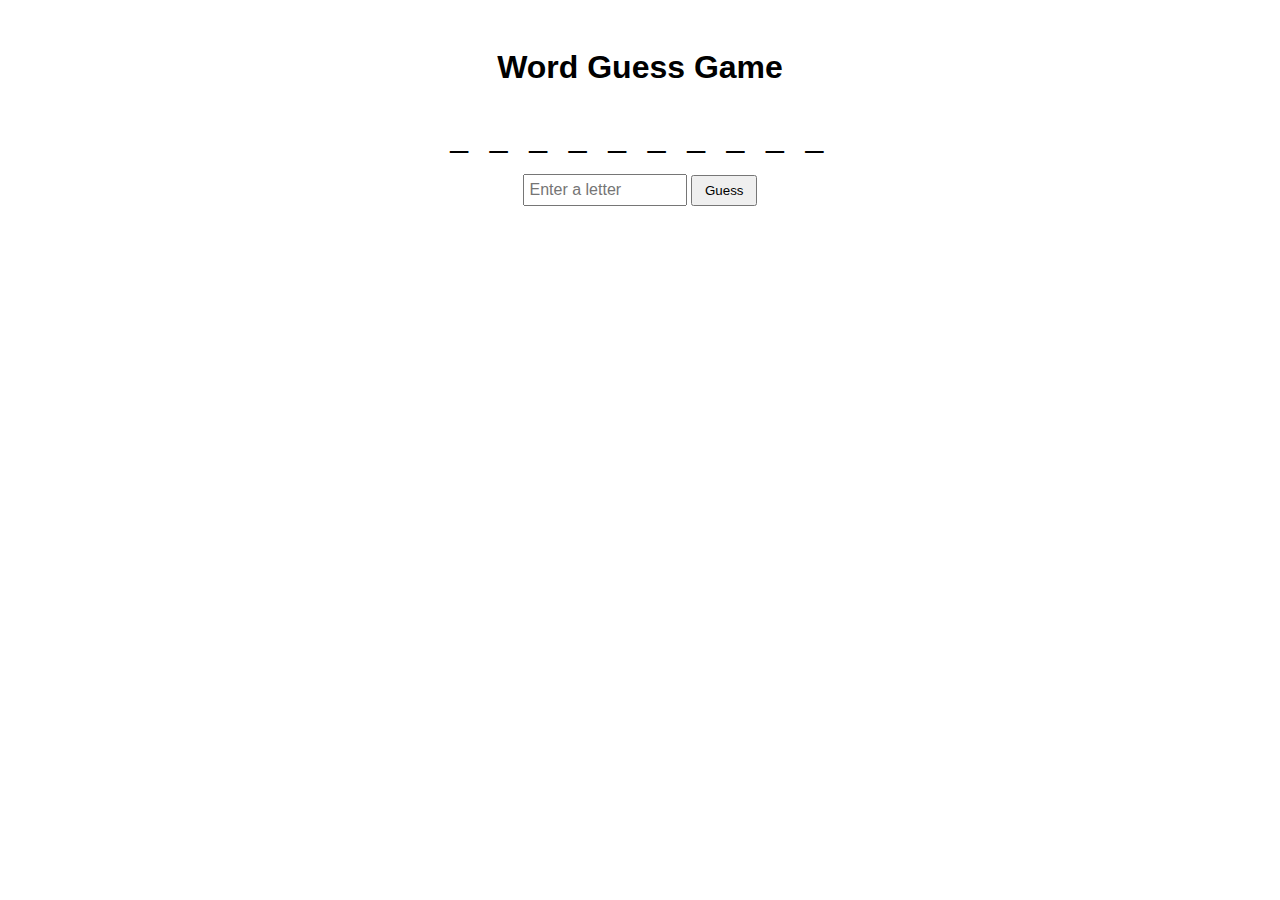
<file: index.html>
<!DOCTYPE html>
<html lang="en">
<head>
    <meta charset="UTF-8">
    <meta name="viewport" content="width=device-width, initial-scale=1.0">
    <title>Word Guess Game</title>
    <link rel="stylesheet" href="style.css">
</head>
<body>
    <h1>Word Guess Game</h1>
    <div id="game">
        <p id="wordDisplay">Loading...</p>
        <input type="text" id="guessInput" maxlength="1" placeholder="Enter a letter" />
        <button id="guessButton">Guess</button>
        <p id="message"></p>
    </div>
    <script src="script.js"></script>
</body>
</html>
</file>
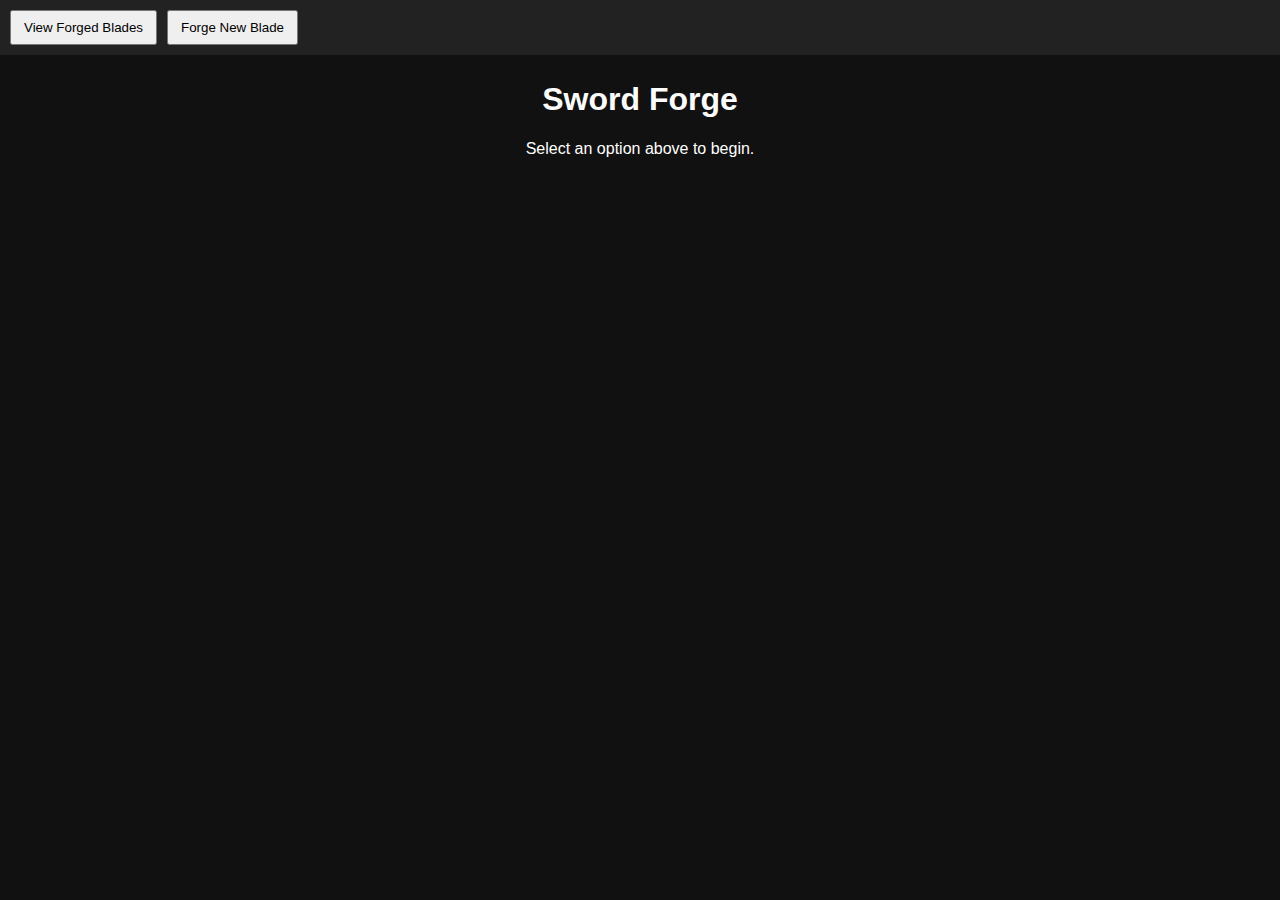
<file: forge_menu/index.html>
<!DOCTYPE html>
<html lang="en">
<head>
<meta charset="UTF-8">
<meta name="viewport" content="width=device-width, initial-scale=1.0">
<title>Sword Forge Pomodoro</title>
<style>
    body {
        margin: 0;
        font-family: Arial, sans-serif;
        background: #111;
        color: #fff;
        text-align: center;
    }
    #menuBar {
        position: fixed;
        top: 0;
        left: 0;
        width: 100%;
        background: #222;
        padding: 10px;
        display: flex;
        gap: 10px;
        z-index: 10;
    }
    #content { padding-top: 60px; }
    button { padding: 8px 12px; }
    .hidden { display: none; }
    #timer { font-size: 3em; margin: 20px 0; }
    #forgeArea { font-size: 2em; margin-top: 40px; }
</style>
</head>
<body>
    <div id="menuBar">
        <button id="viewBladesBtn">View Forged Blades</button>
        <button id="forgeNewBtn">Forge New Blade</button>
    </div>
    <div id="content">
        <div id="mainMenu">
            <h1>Sword Forge</h1>
            <p>Select an option above to begin.</p>
        </div>
        <div id="bladeList" class="hidden">
            <h2>Forged Blades</h2>
            <ul id="blades"></ul>
            <button class="backBtn">Back to Menu</button>
        </div>
        <div id="setupView" class="hidden">
            <h2>Forge Setup</h2>
            <div>
                <label>Work Duration (min) <input type="number" id="workInput" value="25" min="1"></label>
            </div>
            <div>
                <label>Number of Cycles <input type="number" id="cycleInput" value="1" min="1"></label>
            </div>
            <div>
                <label>Break Duration (min) <input type="number" id="breakInput" value="5" min="1"></label>
            </div>
            <button id="beginBtn">Begin Forging</button>
            <button class="backBtn">Back to Menu</button>
        </div>
        <div id="forgeSession" class="hidden">
            <div id="forgeArea"></div>
            <div id="timer">00:00</div>
            <button id="reenterBtn" class="hidden">Re-enter Forge</button>
        </div>
        <div id="summaryView" class="hidden">
            <h2>Session Summary</h2>
            <p id="summaryText"></p>
            <div id="nameBlock" class="hidden">
                <input type="text" id="bladeName" placeholder="Blade Name">
                <button id="saveBladeBtn">Save Blade</button>
            </div>
            <button class="backBtn">Back to Menu</button>
        </div>
    </div>
<script>
// MENU SETUP
const viewBtn = document.getElementById('viewBladesBtn');
const forgeBtn = document.getElementById('forgeNewBtn');
const mainMenu = document.getElementById('mainMenu');
const bladeListView = document.getElementById('bladeList');
const setupView = document.getElementById('setupView');
const sessionView = document.getElementById('forgeSession');
const summaryView = document.getElementById('summaryView');
const backBtns = document.querySelectorAll('.backBtn');
const bladesUL = document.getElementById('blades');

const workInput = document.getElementById('workInput');
const cycleInput = document.getElementById('cycleInput');
const breakInput = document.getElementById('breakInput');
const beginBtn = document.getElementById('beginBtn');
const timerDisplay = document.getElementById('timer');
const forgeArea = document.getElementById('forgeArea');
const reenterBtn = document.getElementById('reenterBtn');
const summaryText = document.getElementById('summaryText');
const nameBlock = document.getElementById('nameBlock');
const bladeNameInput = document.getElementById('bladeName');
const saveBladeBtn = document.getElementById('saveBladeBtn');

let forgedBlades = [];
let workSeconds = 0;
let breakSeconds = 0;
let cycles = 0;
let currentCycle = 0;
let state = 'idle';
let remaining = 0;
let workInterval = null;
let breakInterval = null;
let warpInterval = null;
let warpElapsed = 0;
let offWork = 0;
let offBreak = 0;
let breakStart = 0;

function show(view) {
    mainMenu.classList.add('hidden');
    bladeListView.classList.add('hidden');
    setupView.classList.add('hidden');
    sessionView.classList.add('hidden');
    summaryView.classList.add('hidden');
    view.classList.remove('hidden');
}

viewBtn.onclick = () => {
    bladesUL.innerHTML = forgedBlades.map(b => `<li>${b}</li>`).join('') || '<li>No blades yet.</li>';
    show(bladeListView);
};

forgeBtn.onclick = () => show(setupView);

backBtns.forEach(btn => btn.onclick = () => show(mainMenu));

beginBtn.onclick = () => {
    workSeconds = parseInt(workInput.value, 10) * 60;
    breakSeconds = parseInt(breakInput.value, 10) * 60;
    cycles = parseInt(cycleInput.value, 10);
    if (!workSeconds || !breakSeconds || !cycles) return;
    offWork = 0;
    offBreak = 0;
    currentCycle = 1;
    startWork();
};

saveBladeBtn.onclick = () => {
    const name = bladeNameInput.value.trim() || `Blade ${forgedBlades.length + 1}`;
    forgedBlades.push(name);
    bladeNameInput.value = '';
    show(mainMenu);
};

reenterBtn.onclick = () => {
    if (!document.fullscreenElement) document.documentElement.requestFullscreen();
};

function format(sec) {
    const m = String(Math.floor(sec / 60)).padStart(2, '0');
    const s = String(sec % 60).padStart(2, '0');
    return `${m}:${s}`;
}

// FULLSCREEN HANDLERS
document.addEventListener('fullscreenchange', () => {
    if (state === 'work') {
        if (!document.fullscreenElement) {
            if (!warpInterval) {
                warpElapsed = 0;
                warpInterval = setInterval(() => {
                    warpElapsed++;
                    if (warpElapsed >= remaining) {
                        failSession();
                    }
                }, 1000);
            }
        } else {
            if (warpInterval) {
                clearInterval(warpInterval);
                offWork += warpElapsed;
                warpInterval = null;
            }
        }
    } else if (state === 'break') {
        if (document.fullscreenElement) {
            clearInterval(breakInterval);
            offBreak += Math.round((Date.now() - breakStart) / 1000);
            if (currentCycle > cycles) {
                endSession(true);
            } else {
                startWork();
            }
        }
    }
});

// TIMER LOGIC
function startWork() {
    state = 'work';
    remaining = workSeconds;
    forgeArea.textContent = `Forge Cycle ${currentCycle}`;
    reenterBtn.classList.add('hidden');
    show(sessionView);
    if (!document.fullscreenElement) document.documentElement.requestFullscreen();
    timerDisplay.textContent = format(remaining);
    workInterval = setInterval(() => {
        remaining--;
        timerDisplay.textContent = format(remaining);
        if (remaining <= 0) {
            clearInterval(workInterval);
            startBreak();
        }
    }, 1000);
}

function startBreak() {
    state = 'break';
    remaining = breakSeconds;
    forgeArea.textContent = 'Break';
    reenterBtn.classList.remove('hidden');
    timerDisplay.textContent = format(remaining);
    if (document.fullscreenElement) document.exitFullscreen();
    breakStart = Date.now();
    breakInterval = setInterval(() => {
        remaining--;
        timerDisplay.textContent = format(remaining);
        if (remaining <= 0) {
            clearInterval(breakInterval);
            failSession();
        }
    }, 1000);
    currentCycle++;
}

function endSession(pass) {
    clearInterval(workInterval);
    clearInterval(breakInterval);
    clearInterval(warpInterval);
    if (document.fullscreenElement) document.exitFullscreen();
    state = 'summary';
    summaryText.innerHTML = `Outside work: ${offWork}s<br>Outside break: ${offBreak}s<br>` + (pass ? 'Blade Forged' : 'Blade Broken');
    if (pass) {
        nameBlock.classList.remove('hidden');
    } else {
        nameBlock.classList.add('hidden');
    }
    show(summaryView);
}

function failSession() {
    if (state === 'work' && warpInterval) offWork += warpElapsed;
    if (state === 'break') offBreak += Math.round((Date.now() - breakStart) / 1000);
    endSession(false);
}

</script>
</body>
</html>
</file>
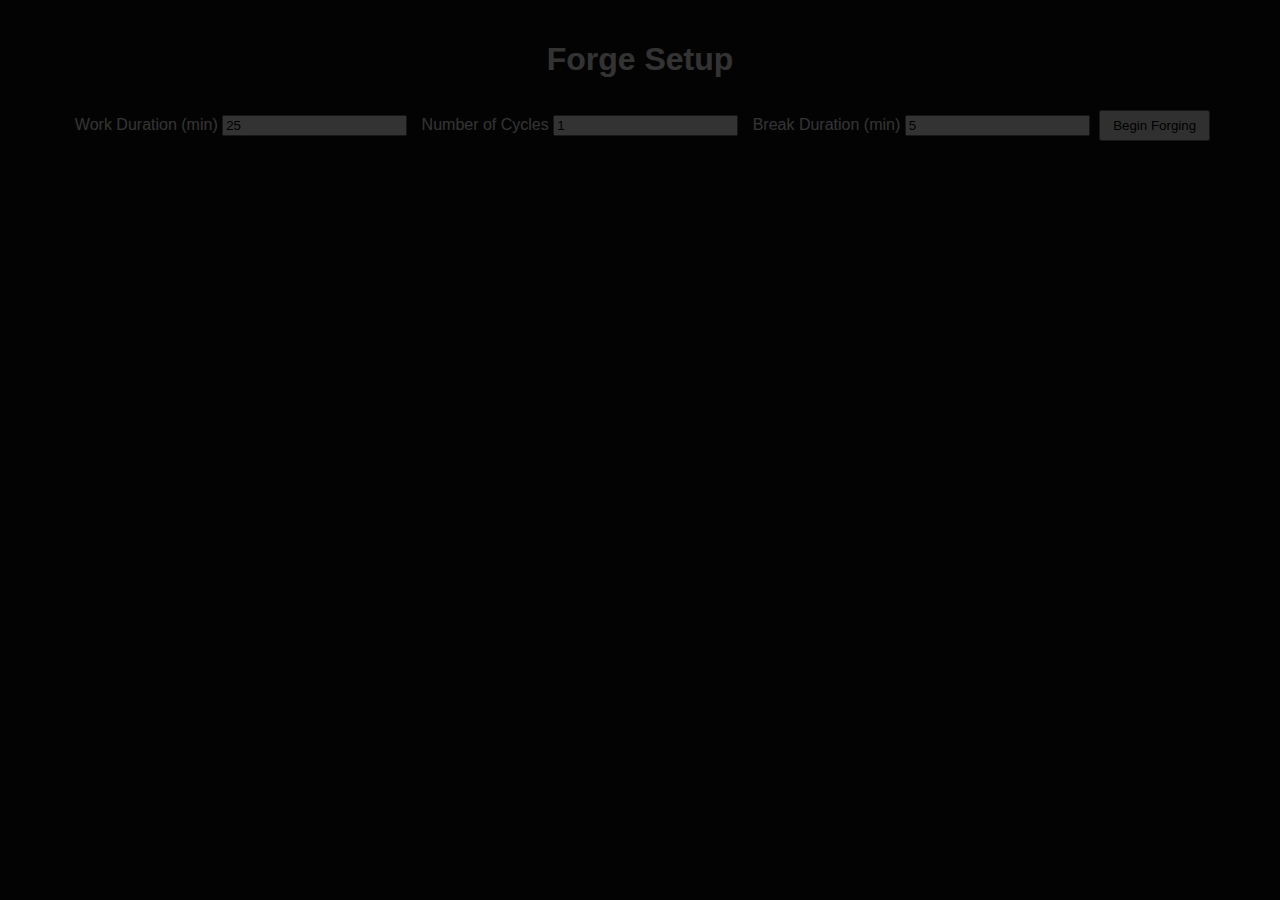
<file: forge_pomodoro.html>
<!DOCTYPE html>
<html lang="en">
<head>
<meta charset="UTF-8">
<meta name="viewport" content="width=device-width, initial-scale=1.0">
<title>Sword Forge Pomodoro</title>
<link rel="stylesheet" href="style.css">
</head>
<body class="forge">
<div id="setup">
    <h1>Forge Setup</h1>
    <label>Work Duration (min) <input type="number" id="workInput" value="25" min="1"></label>
    <label>Number of Cycles <input type="number" id="cycleInput" value="1" min="1"></label>
    <label>Break Duration (min) <input type="number" id="breakInput" value="5" min="1"></label>
    <button id="startBtn">Begin Forging</button>
</div>
<div id="session" class="hidden">
    <h1 id="phaseHeader">Forge</h1>
    <div id="timer">00:00</div>
    <div id="forgeGlow" class="hidden"></div>
    <div id="coolMist" class="hidden"></div>
    <div id="cracks" class="hidden">
        <svg viewBox="0 0 100 100">
            <polyline points="10,10 50,40 20,70 80,90" />
            <polyline points="70,10 40,60 90,70" />
        </svg>
    </div>
    <button id="quenchBtn" class="hidden">Begin Quench</button>
    <button id="reenterBtn" class="hidden">Re-enter Forge</button>
</div>
<div id="overlay" class="hidden">
    <div id="overlayText"></div>
    <div id="overlayCountdown"></div>
</div>
<div id="summary" class="hidden">
    <h2>Session Summary</h2>
    <p id="summaryText"></p>
    <button id="backBtn">Back to Menu</button>
</div>
<script>
const setup=document.getElementById('setup');
const session=document.getElementById('session');
const summary=document.getElementById('summary');
const phaseHeader=document.getElementById('phaseHeader');
const timerDisplay=document.getElementById('timer');
const quenchBtn=document.getElementById('quenchBtn');
const reenterBtn=document.getElementById('reenterBtn');
const overlay=document.getElementById('overlay');
const overlayText=document.getElementById('overlayText');
const overlayCount=document.getElementById('overlayCountdown');
const forgeGlow=document.getElementById('forgeGlow');
const coolMist=document.getElementById('coolMist');
const cracks=document.getElementById('cracks');
const workInput=document.getElementById('workInput');
const cycleInput=document.getElementById('cycleInput');
const breakInput=document.getElementById('breakInput');
const startBtn=document.getElementById('startBtn');
const summaryText=document.getElementById('summaryText');
const backBtn=document.getElementById('backBtn');

let workSec=0,breakSec=0,cycles=0,currentCycle=1;
let state='setup';
let mainTimer=null,overlayTimer=null,graceTimeout=null;
let remaining=0,overlayRemaining=0;
let offWork=0,offBreak=0;
let phaseStart=0;

function format(s){const m=String(Math.floor(s/60)).padStart(2,'0');const sec=String(s%60).padStart(2,'0');return `${m}:${sec}`;}
function show(el){setup.classList.add('hidden');session.classList.add('hidden');summary.classList.add('hidden');el.classList.remove('hidden');}
function showOverlay(msg){overlayText.textContent=msg;overlay.classList.remove('hidden');overlayCount.textContent=overlayRemaining;cracks.classList.remove('hidden');}
function hideOverlay(){overlay.classList.add('hidden');clearInterval(overlayTimer);overlayTimer=null;cracks.classList.add('hidden');}

startBtn.onclick=()=>{workSec=parseInt(workInput.value,10)*60;breakSec=parseInt(breakInput.value,10)*60;cycles=parseInt(cycleInput.value,10);if(!workSec||!breakSec||!cycles)return;offWork=0;offBreak=0;currentCycle=1;startWork();};
backBtn.onclick=()=>{show(setup);};

function startWork(){state='work';remaining=workSec;phaseHeader.textContent=`Forge Cycle ${currentCycle}`;quenchBtn.classList.add('hidden');reenterBtn.classList.add('hidden');forgeGlow.classList.remove('hidden');coolMist.classList.add('hidden');show(session);if(!document.fullscreenElement)document.documentElement.requestFullscreen();timerDisplay.textContent=format(remaining);mainTimer=setInterval(()=>{remaining--;timerDisplay.textContent=format(remaining);if(remaining<=0){clearInterval(mainTimer);if(currentCycle>=cycles){endSession(true);}else{startPreBreak();}}},1000);} 

function startPreBreak(){state='preBreak';phaseHeader.textContent='Forge Complete';quenchBtn.classList.remove('hidden');phaseStart=Date.now();graceTimeout=setTimeout(()=>{startOverheat();},30000);}

function startOverheat(){state='overheat';overlayRemaining=30;showOverlay('Sword is overheating');overlayTimer=setInterval(()=>{overlayRemaining--;overlayCount.textContent=overlayRemaining;if(overlayRemaining<=0){failSession();}},1000);}

quenchBtn.onclick=()=>{if(state==='preBreak'||state==='overheat'){offBreak+=Math.round((Date.now()-phaseStart)/1000);clearTimeout(graceTimeout);hideOverlay();quenchBtn.classList.add('hidden');if(document.fullscreenElement)document.exitFullscreen();startBreak();}}

function startBreak(){state='break';remaining=breakSec;phaseHeader.textContent='Quench';coolMist.classList.remove('hidden');forgeGlow.classList.add('hidden');timerDisplay.textContent=format(remaining);mainTimer=setInterval(()=>{remaining--;timerDisplay.textContent=format(remaining);if(remaining<=0){clearInterval(mainTimer);startPostBreak();}},1000);}

function startPostBreak(){state='postBreak';phaseHeader.textContent='Break Complete';coolMist.classList.add('hidden');reenterBtn.classList.remove('hidden');phaseStart=Date.now();graceTimeout=setTimeout(()=>{startWarp();},30000);}

function startWarp(){state='warp';overlayRemaining=30;showOverlay('Blade damage imminent');overlayTimer=setInterval(()=>{overlayRemaining--;overlayCount.textContent=overlayRemaining;if(overlayRemaining<=0){failSession();}},1000);}

reenterBtn.onclick=()=>{if(state==='postBreak'||state==='warp'){offBreak+=Math.round((Date.now()-phaseStart)/1000);clearTimeout(graceTimeout);hideOverlay();reenterBtn.classList.add('hidden');currentCycle++;forgeGlow.classList.remove('hidden');if(!document.fullscreenElement)document.documentElement.requestFullscreen();startWork();}}

document.addEventListener('fullscreenchange',()=>{if(state==='work'&& !document.fullscreenElement){startFreeze();}else if(state==='freeze'&&document.fullscreenElement){stopFreeze();}});

function startFreeze(){state='freeze';overlayRemaining=30;showOverlay('The sword is going cold');forgeGlow.classList.add('hidden');overlayTimer=setInterval(()=>{overlayRemaining--;overlayCount.textContent=overlayRemaining;offWork++;if(overlayRemaining<=0){failSession();}},1000);}
function stopFreeze(){hideOverlay();forgeGlow.classList.remove('hidden');state='work';}

function endSession(pass){clearInterval(mainTimer);clearInterval(overlayTimer);clearTimeout(graceTimeout);if(document.fullscreenElement)document.exitFullscreen();forgeGlow.classList.add('hidden');coolMist.classList.add('hidden');cracks.classList.add('hidden');state='summary';summaryText.innerHTML=`Outside work: ${offWork}s<br>Outside break: ${offBreak}s<br>`+(pass?'Blade Forged':'Blade Broken');show(summary);}
function failSession(){endSession(false);}
</script>
</body>
</html>
</file>
<file: style.css>
body {
    font-family: Arial, sans-serif;
    text-align: center;
    padding: 20px;
}

#game {
    margin-top: 20px;
}

#wordDisplay {
    font-size: 2em;
    letter-spacing: 0.2em;
    margin-bottom: 10px;
}

#guessInput {
    width: 150px;
    font-size: 1em;
    padding: 5px;
}

#message {
    margin-top: 15px;
    height: 1.5em;
}

/* Forge Pomodoro Styles */
body.forge {
    margin: 0;
    font-family: Arial, sans-serif;
    background: #111;
    color: #fff;
    text-align: center;
    overflow: hidden;
}

.hidden {
    display: none;
}

#timer {
    font-size: 3em;
    margin-top: 20px;
    position: relative;
    z-index: 2;
}

label {
    margin: 0 5px;
}

button {
    padding: 6px 12px;
    margin-top: 10px;
}

#overlay {
    position: fixed;
    top: 0;
    left: 0;
    width: 100%;
    height: 100%;
    background: rgba(0, 0, 0, 0.8);
    display: flex;
    flex-direction: column;
    justify-content: center;
    align-items: center;
    font-size: 2em;
    z-index: 5;
    pointer-events: none;
}

#overlayCountdown {
    font-size: 1.5em;
    margin-top: 10px;
}
#forgeGlow,
#coolMist,
#cracks {
    position: absolute;
    top: 50%;
    left: 50%;
    width: 200px;
    height: 200px;
    margin-left: -100px;
    margin-top: -100px;
    pointer-events: none;
    z-index: 1;
}

@keyframes glow {
    from { filter: brightness(0.8); }
    to { filter: brightness(1.5); }
}

#forgeGlow {
    background: radial-gradient(circle, rgba(255,140,0,0.8), rgba(0,0,0,0));
    animation: glow 1s infinite alternate;
}

@keyframes mist {
    from { opacity: 0.2; transform: translateY(20px); }
    to { opacity: 0.8; transform: translateY(-20px); }
}

#coolMist {
    background: radial-gradient(circle, rgba(150,200,255,0.6), rgba(0,0,0,0));
    animation: mist 2s infinite alternate;
}

#cracks svg {
    width: 200px;
    height: 200px;
    stroke: #f00;
    stroke-width: 2;
    fill: none;
    animation: glow 0.5s infinite alternate;
}
</file>
